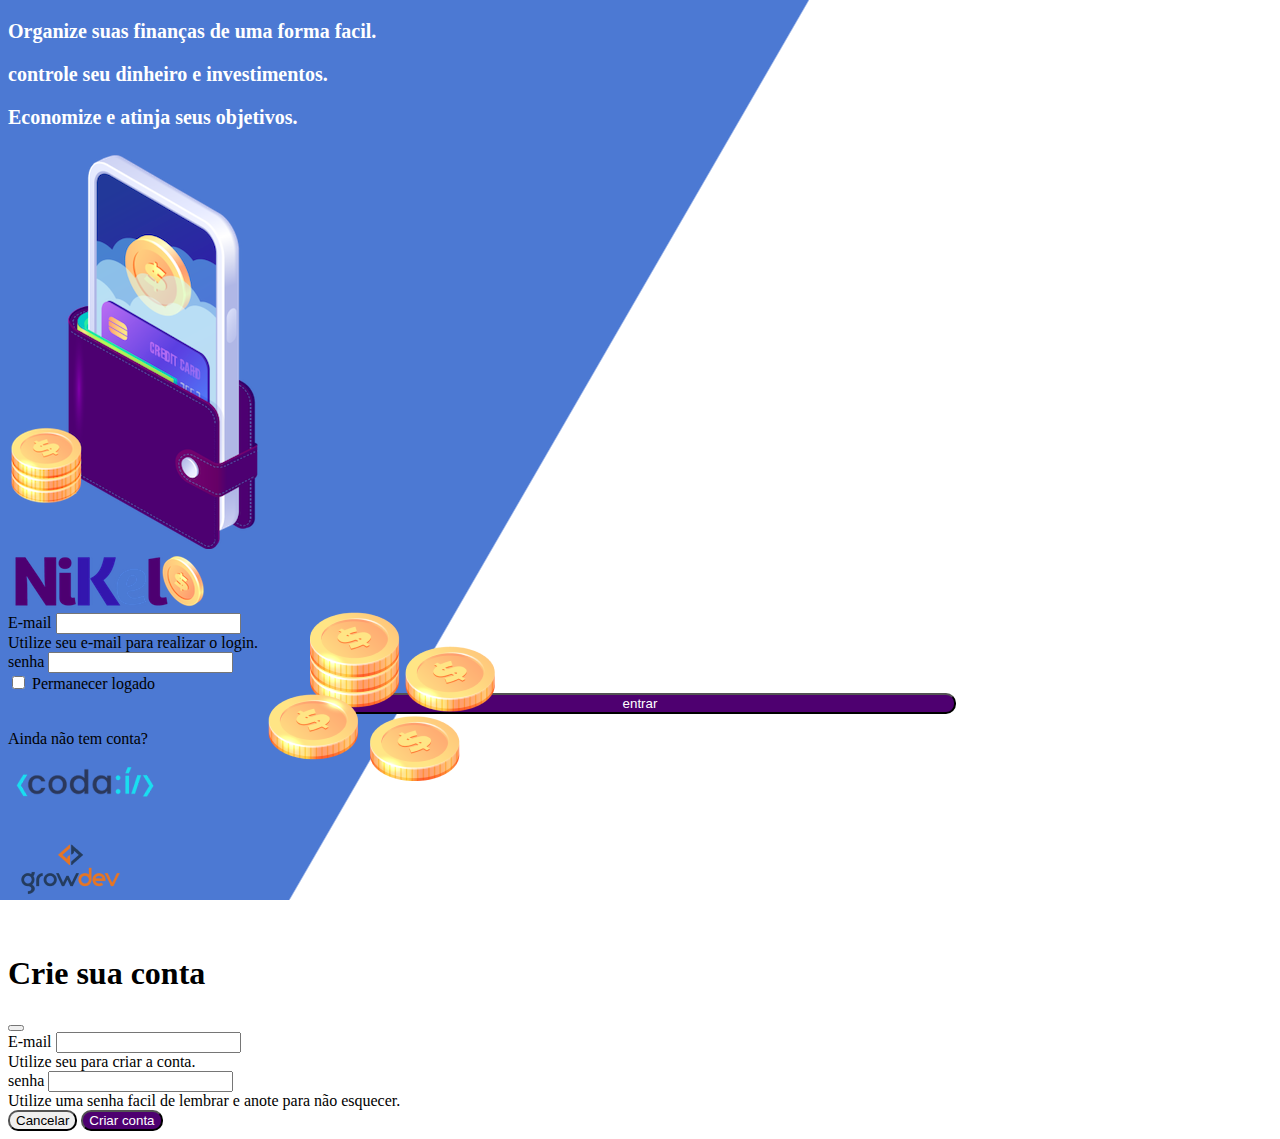
<file: nikel/public/index.html>
<!DOCTYPE html>
<html lang="pt">
<head>
    <meta charset="UTF-8">
    <meta http-equiv="X-UA-Compatible" content="IE=edge">
    <meta name="viewport" content="width=device-width, initial-scale=1.0">
    <title>nikel</title>
    <link href="https://cdn.jsdelivr.net/npm/bootstrap@5.3.0-alpha1/dist/css/bootstrap.min.css" rel="stylesheet" integrity="sha384-GLhlTQ8iRABdZLl6O3oVMWSktQOp6b7In1Zl3/Jr59b6EGGoI1aFkw7cmDA6j6gD" crossorigin="anonymous">
    <link rel="stylesheet" href="./css/style.css">
</head>
<body id="login">
    <main>
        <div class="conteiner">
            <div class="row vh-100">
                <div class="col d-flex justify-content-center my-5 flex-column">
                    <div class="text-login text-center">
                        <p>Organize suas finanças de uma forma facil.</p>
                        <p>controle seu dinheiro e investimentos.</p>
                        <p>Economize e atinja seus objetivos.</p>
                    </div>
                    <div class="text-center">
                        <img src="./imagens/images/pocket.png" alt="pocket" class="image-fluid" srcset="">
                        <img src="./imagens/images/coins.png" alt="moedas" class="image-fluid d-none d-md-inline coins" srcset="">
                    </div>
                </div>
                <div class="col d-flex justify-content-center my-5 flex-column">
                    <div class="container">
                        <div class="row">
                            <div>
                                <div class="text-center mb-3">
                                    <img src="./imagens/images/nikel-logo.png" alt="logo" class="image-fluid" srcset="">
                                </div>
                                </div>
                            </div>
                            <div class="row">
                                <div class="col">
                                    <form id="login-form">
                                        <div class="mb-3">
                                          <label for="email-input" class="form-label">E-mail </label>
                                          <input type="email" class="form-control" id="email-input" aria-describedby="emailHelp">
                                          <div id="emailHelp" class="form-text">Utilize seu e-mail para realizar o login.</div>
                                        </div>
                                        <div class="mb-3">
                                          <label for="password-input" class="form-label">senha</label>
                                          <input type="password" class="form-control" id="password-input">
                                        </div>
                                        <div class="mb-3 form-check">
                                          <input type="checkbox" class="form-check-input" id="session-check">
                                          <label class="form-check-label" for="session-check">Permanecer logado</label>
                                        </div>
                                        <button type="submit" class="btn button-login">entrar</button>
                                      </form>
                                </div>
                            </div>
                            <div class="row">
                                <div class="col">
                                    <p id="link-conta" class="text-center mt-2 form-text"data-bs-toggle="modal"
                                     data-bs-target="#register-modal">Ainda não tem conta? <span class="link-default" > Criar uma conta.</span></p>
                                </div>
                            </div>
                            <div class="row">
                                <div class="col">
                                    <div class="text-center mt-5">
                                        <img src="./imagens/images/codai-logo.png" alt="codai-logo" srcset="">
                                    </div>
                                </div>
                            </div>
                            <div class="row">
                                <div class="col">
                                    <div class="text-center">
                                        <img src="./imagens/images/growdev-logo.png" alt="codai-logo" srcset="">
                                    </div>
                                </div>
                            </div>
                        </div>
                    </div>
                </div>
            </div>
        </div>
        
  
  <!-- Modal -->
  <div class="modal fade" id="register-modal" tabindex="-1" aria-labelledby="exampleModalLabel" aria-hidden="true">
    <div class="modal-dialog">
      <div class="modal-content">
        <div class="modal-header">
          <h1 class="modal-title fs-5" id="exampleModalLabel">Crie sua conta</h1>
          <button type="button" class="btn-close" data-bs-dismiss="modal" aria-label="Close"></button>
        </div>
        <form id="create-form">
        <div class="modal-body">
                <div class="mb-3">
                  <label for="email-create-input" class="form-label">E-mail </label>
                  <input type="email" class="form-control" id="email-create-input" aria-describedby="emailHelp" required>
                  <div id="emailHelp" class="form-text">Utilize seu para criar a conta.</div>
                </div>
                <div class="mb-3">
                  <label for="password-create-input" class="form-label">senha</label>
                  <input type="password" class="form-control" id="password-create-input" required>
                  <div id="emailHelp" class="form-text">Utilize uma senha facil de lembrar e anote para não esquecer.</div>
                </div>
        </div>
        <div class="modal-footer">
          <button type="button" class="btn btn-secondary button-cancel" data-bs-dismiss="modal">Cancelar</button>
          <button type="submit" class="btn button-default">Criar conta</button>
        </div>
    </form>
      </div>
    </div>
  </div>
    </main>
    <script src="https://cdn.jsdelivr.net/npm/bootstrap@5.3.0-alpha1/dist/js/bootstrap.bundle.min.js" integrity="sha384-w76AqPfDkMBDXo30jS1Sgez6pr3x5MlQ1ZAGC+nuZB+EYdgRZgiwxhTBTkF7CXvN" crossorigin="anonymous"></script>
    <script src="./js/index.js"></script>
    
    
</body>
</html>
</file>
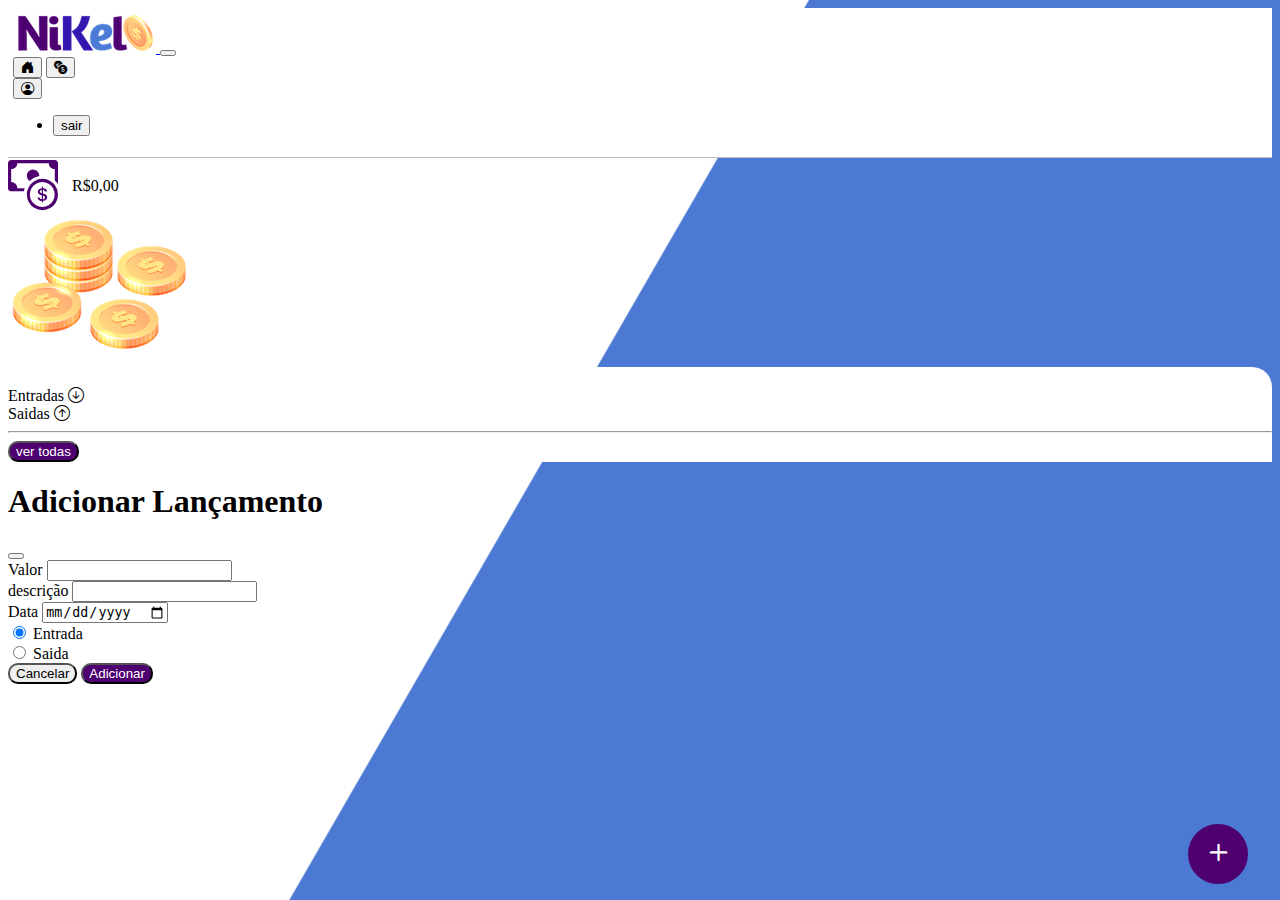
<file: nikel/public/home.html>
<!DOCTYPE html>
<html lang="pt">

<head>
  <meta charset="UTF-8" />
  <meta http-equiv="X-UA-Compatible" content="IE=edge" />
  <meta name="viewport" content="width=device-width, initial-scale=1.0" />
  <title>nikel-home</title>
  <link href="https://cdn.jsdelivr.net/npm/bootstrap@5.3.0-alpha1/dist/css/bootstrap.min.css" rel="stylesheet"
    integrity="sha384-GLhlTQ8iRABdZLl6O3oVMWSktQOp6b7In1Zl3/Jr59b6EGGoI1aFkw7cmDA6j6gD" crossorigin="anonymous" />
  <link rel="stylesheet" href="https://cdn.jsdelivr.net/npm/bootstrap-icons@1.10.3/font/bootstrap-icons.css" />
  <link rel="stylesheet" href="./css/style.css" />
</head>

<body id="app">
  <header>
    <nav class="navbar navbar-expand bg-white">
      <div class="container-fluid">
        <a class="navbar-brand" href="#">
          <img src="./imagens/images/nikel-small-logo.png" alt="logo nikel menor" class="image fluid" />
        </a>
        <button class="navbar-toggler" type="button" data-bs-toggle="collapse" data-bs-target="#navbarSupportedContent"
          aria-controls="navbarSupportedContent" aria-expanded="false" aria-label="Toggle navigation">
          <span class="navbar-toggler-icon"></span>
        </button>
        <div class="collapse navbar-collapse justify-content-end" id="navbarSupportedContent">
          <div class="d-flex menu">
            <a href="home.html"><button class="btn" type="button"><i
                  class="bi bi-house-door-fill color-secondary fs-4"></i></button></a>
            <a href="transactions.html"><button class="btn" type="button"><i
                  class="bi bi-currency-exchange fs-4"></i></button></a>
            <div class="dropdown">
              <button class="btn" type="button" id="dropdownMenuButton1" data-bs-toggle="dropdown"
                aria-expanded="false">
                <i class="bi bi-person-circle fs-4"></i>
              </button>
              <ul class="dropdown-menu logout" aria-labelledby="dropdownMenuButton1">
                <li><button class="dropdown-item" id="button-logout">sair</button></li>
              </ul>
            </div>
          </div>
        </div>
      </div>
    </nav>
  </header>
  <main>
    <div class="container-lg">
      <div class="row">
        <div class="col d-flex mt-4 justify-content-start align-items-center">
          <i class="bi bi-cash-coin color-primary icon-detail"></i>
          <span class="fs-2" id="total"> R$0,00</span>
        </div>
        <div class="col d-flex mt-4 justify-content-end">
          <div class="text-center">
            <img src="./imagens/images/coins-small.png" alt="moedas" />
          </div>
        </div>
      </div>

      <div class="row">
        <div class="col-12 info shadow-lg">
          <div class="container">
            <div class="row">
              <div class="col-6">
                <span class="fs-4">Entradas <i class="bi bi-arrow-down-circle fs-2 alingn-middle"></i></span>

              </div>
              <div class="col-6">
                <span class="fs-4"> Saidas <i class="bi bi-arrow-up-circle fs-2 alingn-middle "></i></span>

              </div>
              <div class="col-12 my-2">
                <hr>
              </div>
            </div>
            <div class="row">
              <div class="col-6">
                <div class="container p-0" id="cash-in-list">


                </div>
              </div>
              <div class="col-6">
                <div class="container p-0" id="cash-out-list">
                  
                </div>
              </div>
              <div class="col-12 mb-4">
                <button type="button" class="btn button-default" id="transactions-button">ver todas</button>
              </div>
            </div>

          </div>
        </div>
        <button class="btn button-float" data-bs-toggle="modal" data-bs-target="#transaction-modal"><i
            class="bi bi-plus "></i></button>
      </div>
    </div>
    <!-- Modal -->
    <div class="modal fade" id="transaction-modal" tabindex="-1" aria-labelledby="exampleModalLabel" aria-hidden="true">
      <div class="modal-dialog">
        <div class="modal-content">
          <div class="modal-header">
            <h1 class="modal-title fs-5" id="exampleModalLabel">Adicionar Lançamento</h1>
            <button type="button" class="btn-close" data-bs-dismiss="modal" aria-label="Close"></button>
          </div>
          <form id="transaction-form">
            <div class="modal-body">

              <div class="mb-3">
                <label for="value-input" class="form-label">Valor</label>
                <input type="number" step="any" class="form-control" id="value-input" aria-describedby="emailHelp"
                  required>

              </div>
              <div class="mb-3">
                <label for="description-input" class="form-label">descrição</label>
                <input type="text" class="form-control" id="description-input" required>

                <div class="mb-3">
                  <label for="date-input" class="form-label">Data</label>
                  <input type="date" class="form-control" id="date-input" required>

                </div>
                <div class="mb-3">
                  <div class="form-check form-check-inline">
                    <input class="form-check-input" type="radio" name="type-input" id="inlineRadio1" value="1" checked>
                    <label class="form-check-label" for="inlineRadio1">Entrada</label>
                  </div>
                  <div class="form-check form-check-inline">
                    <input class="form-check-input" type="radio" name="type-input" id="inlineRadio2" value="2">
                    <label class="form-check-label" for="inlineRadio2">Saida</label>
                  </div>
                </div>
              </div>
              <div class="modal-footer">
                <button type="button" class="btn btn-secondary button-cancel" data-bs-dismiss="modal">Cancelar</button>
                <button type="submit" class="btn button-default">Adicionar</button>
              </div>
            </div>
          </form>
        </div>
      </div>
    </div>
  </main>
  <script src="https://cdn.jsdelivr.net/npm/bootstrap@5.3.0-alpha1/dist/js/bootstrap.bundle.min.js"
    integrity="sha384-w76AqPfDkMBDXo30jS1Sgez6pr3x5MlQ1ZAGC+nuZB+EYdgRZgiwxhTBTkF7CXvN"
    crossorigin="anonymous"></script>
  <script src="./js/home.js"></script>
</body>

</html>
</file>
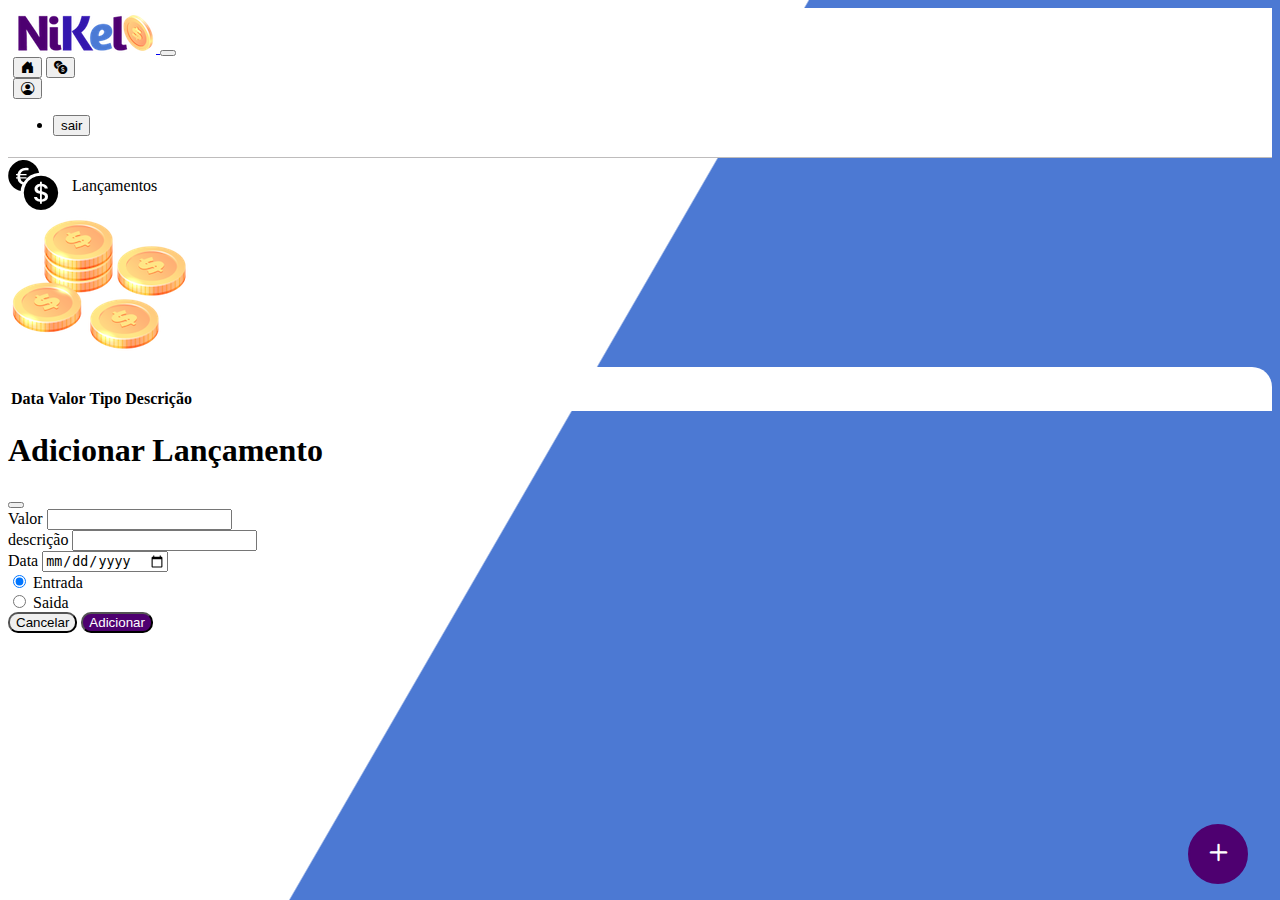
<file: nikel/public/transactions.html>
<!DOCTYPE html>
<html lang="pt">

<head>
  <meta charset="UTF-8">
  <meta http-equiv="X-UA-Compatible" content="IE=edge">
  <meta name="viewport" content="width=device-width, initial-scale=1.0">
  <title>Laçamentos</title>
  <link href="https://cdn.jsdelivr.net/npm/bootstrap@5.3.0-alpha1/dist/css/bootstrap.min.css" rel="stylesheet"
    integrity="sha384-GLhlTQ8iRABdZLl6O3oVMWSktQOp6b7In1Zl3/Jr59b6EGGoI1aFkw7cmDA6j6gD" crossorigin="anonymous">
  <link rel="stylesheet" href="https://cdn.jsdelivr.net/npm/bootstrap-icons@1.10.3/font/bootstrap-icons.css">
  <link href="https://cdn.jsdelivr.net/npm/bootstrap@5.3.0-alpha1/dist/css/bootstrap.min.css" rel="stylesheet"
    integrity="sha384-GLhlTQ8iRABdZLl6O3oVMWSktQOp6b7In1Zl3/Jr59b6EGGoI1aFkw7cmDA6j6gD" crossorigin="anonymous">
  <link rel="stylesheet" href="./css/style.css">

</head>

<body id="app">
  <header>
    <nav class="navbar navbar-expand bg-white ">
      <div class="container-fluid">


        <a class="navbar-brand" href="#">
          <img src="./imagens/images/nikel-small-logo.png" alt="logo nikel menor" class="image fluid" srcset="">
        </a>
        <button class="navbar-toggler" type="button" data-bs-toggle="collapse" data-bs-target="#navbarSupportedContent"
          aria-controls="navbarSupportedContent" aria-expanded="false" aria-label="Toggle navigation">
          <span class="navbar-toggler-icon"></span>
        </button>
        <div class="collapse navbar-collapse justify-content-end" id="navbarSupportedContent">
          <div class="d-flex menu">
            <a href="home.html"><button class="btn" type="button"><i
                  class="bi bi-house-door-fill color-secondary fs-4"></i></button></a>
            <a href="transactions.html"><button class="btn" type="button"><i
                  class="bi bi-currency-exchange fs-4"></i></button></a>
            <div class="dropdown">
              <button class="btn" type="button" id="dropdownMenuButton1" data-bs-toggle="dropdown"
                aria-expanded="false">
                <i class="bi bi-person-circle fs-4"></i>
              </button>
              <ul class="dropdown-menu logout" aria-labelledby="dropdownMenuButton1">
                <li><button class="dropdown-item" id="button-logout">sair</button></li>
              </ul>
            </div>
          </div>
        </div>
      </div>
    </nav>
  </header>
  <main>
    <div class="container-lg">
      <div class="row">
        <div class="col d-flex mt-4 justify-content-start align-items-center">
          <i class="bi bi-currency-exchange color-secondary icon-detail"></i>
          <span class="fs-2 "> Lançamentos</span>
        </div>
        <div class="col d-flex mt-4 justify-content-end">
          <div class="text-center">
            <img src="./imagens/images/coins-small.png" alt="moedas" srcset="">
          </div>
        </div>
      </div>
      <div class="row">
        <div class="col-12 info shadow-lg">
          <div class="container">
            <div class="row">
              <div class="col">
                <table class="table">
                  <thead>
                    <tr>
                      <th scope="col">Data</th>
                      <th scope="col">Valor</th>
                      <th scope="col">Tipo</th>
                      <th scope="col">Descrição</th>
                    </tr>
                  </thead>
                  <tbody id="transactions-list">
                  </tbody>


                </table>
              </div>


            </div>
          </div>
        </div>
        <button class="btn button-float" data-bs-toggle="modal" data-bs-target="#transaction-modal"><i
            class="bi bi-plus "></i></button>
      </div>
    </div>

    <!-- Modal -->
    <div class="modal fade" id="transaction-modal" tabindex="-1" aria-labelledby="exampleModalLabel" aria-hidden="true">
      <div class="modal-dialog">
        <div class="modal-content">
          <div class="modal-header">
            <h1 class="modal-title fs-5" id="exampleModalLabel">Adicionar Lançamento</h1>
            <button type="button" class="btn-close" data-bs-dismiss="modal" aria-label="Close"></button>
          </div>
          <form id="transaction-form">
            <div class="modal-body">

              <div class="mb-3">
                <label for="value-input" class="form-label">Valor</label>
                <input type="number" step="any" class="form-control" id="value-input" aria-describedby="emailHelp">

              </div>
              <div class="mb-3">
                <label for="description-input" class="form-label">descrição</label>
                <input type="text" class="form-control" id="description-input">

                <div class="mb-3">
                  <label for="date-input" class="form-label">Data</label>
                  <input type="date" class="form-control" id="date-input">

                </div>
                <div class="mb-3">
                  <div class="form-check form-check-inline">
                    <input class="form-check-input" type="radio" name="type-input" id="inlineRadio1" value="1" checked>
                    <label class="form-check-label" for="inlineRadio1">Entrada</label>
                  </div>
                  <div class="form-check form-check-inline">
                    <input class="form-check-input" type="radio" name="type-input" id="inlineRadio2" value="2">
                    <label class="form-check-label" for="inlineRadio2">Saida</label>
                  </div>
                </div>
              </div>


            </div>
            <div class="modal-footer">
              <button type="button" class="btn btn-secondary button-cancel" data-bs-dismiss="modal">Cancelar</button>
              <button type="submit" class="btn button-default">Adicionar</button>
            </div>
          </form>
        </div>
      </div>
    </div>
  </main>
  <script src="https://cdn.jsdelivr.net/npm/bootstrap@5.3.0-alpha1/dist/js/bootstrap.bundle.min.js"
    integrity="sha384-w76AqPfDkMBDXo30jS1Sgez6pr3x5MlQ1ZAGC+nuZB+EYdgRZgiwxhTBTkF7CXvN"
    crossorigin="anonymous"></script>
  <script src="./js/transaction.js"></script>
</body>

</html>
</file>
<file: nikel/public/css/style.css>
#login{
    background:linear-gradient(120deg,#4c79d3 44.9%, #ffffff 45%) no-repeat fixed;
}
#app{
    background:linear-gradient(120deg,#ffffff 44.9%, #4c79d3 45%) no-repeat fixed;
}
header{
    border-bottom: 1px solid #bebcbc;
    padding: 5px;
    background-color: #ffffff;
}


.color-primary{
color: #4e0070;
}
.color-secundary{
color: #4c79d3;
}
.text-login{
    color: #ffffff;
    font-size: 20px;
    font-weight: 600;
    
}
.coins{
    position: absolute;
    bottom: 100px;
}
.button-login{
     border-radius: 10px;
     background-color: #4e0070;
     color: #ffffff;
     width: 50%;
     margin: 0 25%;

}
.button-login:hover, .button-default:hover{
    background: #4c79d3;
    color: #ffffff;
}
.link-default{
    color: #4e0070;
    cursor: pointer;
}
.link-default{
    color: #4c79d3;

}
.button-default{
    border-radius: 10px;
    background-color: #4e0070;
    color: #ffffff;
}
.icon-detail{
    font-size: 50px;
    margin-right: 10px;
    vertical-align: middle;
}
.info{
background-color: #ffffff;
border-radius: 20px 20px 0px 0px;
padding: 20px 0px 0px 0px;

}
.button-cancel{
    border-radius: 10px;
}
.button-float{
    border-radius: 100%;
    height: 60px;
    width: 60px;
    position: fixed;
    bottom: 1rem;
    right: 2rem;
    font-size: 35px;
    background-color: #4e0070;
    color: #ffffff;
    padding: 0 !important;
    border: 2px solid #4e0070;
}
.button-float:hover{
    border: 2px solid #4c79d3;
    background-color: #ffffff;
    color: #4c79d3;
}

.logout {
    min-width: 5rem !important;
}

.menu {
    margin-right: 20px;
}
</file>
